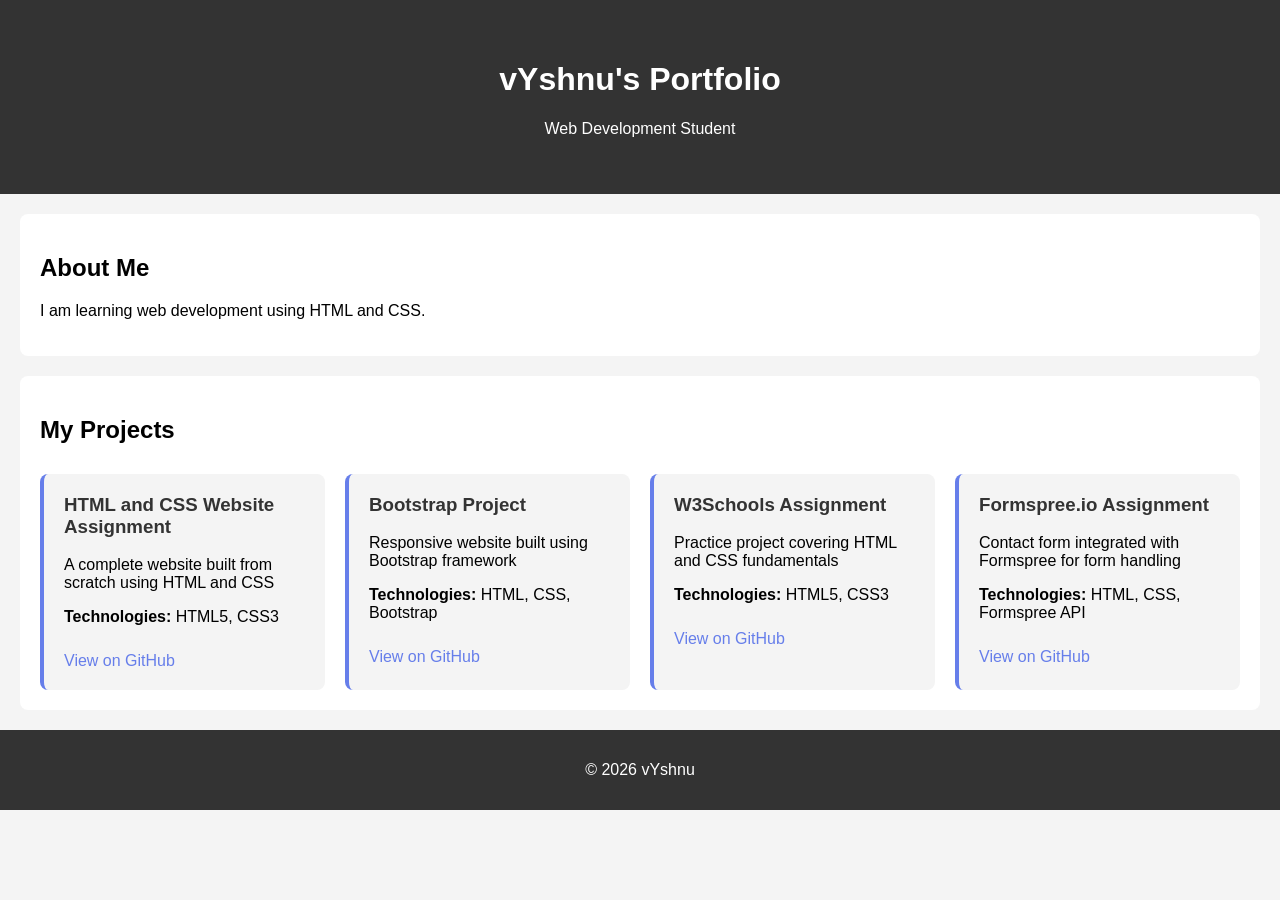
<file: index.html>
<!DOCTYPE html>
<html lang="en">
<head>
    <meta charset="UTF-8">
    <meta name="viewport" content="width=device-width, initial-scale=1.0">
    <title>vYshnu | Portfolio</title>
    <link rel="stylesheet" href="style.css">
</head>
<body>

    <header>
        <h1>vYshnu's Portfolio</h1>
        <p>Web Development Student</p>
    </header>

    <section id="about">
        <h2>About Me</h2>
        <p>I am learning web development using HTML and CSS.</p>
    </section>

    <section id="projects">
        <h2>My Projects</h2>

        <div class="project-grid">
            <div class="project-card">
                <h3>HTML and CSS Website Assignment</h3>
                <p>A complete website built from scratch using HTML and CSS</p>
                <p><strong>Technologies:</strong> HTML5, CSS3</p>
                <a href="#">View on GitHub</a>
            </div>

            <div class="project-card">
                <h3>Bootstrap Project</h3>
                <p>Responsive website built using Bootstrap framework</p>
                <p><strong>Technologies:</strong> HTML, CSS, Bootstrap</p>
                <a href="#">View on GitHub</a>
            </div>

            <div class="project-card">
                <h3>W3Schools Assignment</h3>
                <p>Practice project covering HTML and CSS fundamentals</p>
                <p><strong>Technologies:</strong> HTML5, CSS3</p>
                <a href="#">View on GitHub</a>
            </div>

            <div class="project-card">
                <h3>Formspree.io Assignment</h3>
                <p>Contact form integrated with Formspree for form handling</p>
                <p><strong>Technologies:</strong> HTML, CSS, Formspree API</p>
                <a href="#">View on GitHub</a>
            </div>
        </div>
    </section>

    <footer>
        <p>© 2026 vYshnu</p>
    </footer>

</body>
</html>
</file>
<file: style.css>
body {
  font-family: Arial, sans-serif;
  margin: 0;
  background-color: #f4f4f4;
}

header {
  background-color: #333;
  color: white;
  text-align: center;
  padding: 40px;
}

section {
  background: white;
  margin: 20px;
  padding: 20px;
  border-radius: 8px;
}

footer {
  background-color: #333;
  color: white;
  text-align: center;
  padding: 15px;
}
.project-grid {
    display: grid;
    grid-template-columns: repeat(auto-fit, minmax(250px, 1fr));
    gap: 20px;
    margin-top: 30px;
}

.project-card {
    background: #f4f4f4;
    padding: 20px;
    border-radius: 8px;
    border-left: 4px solid #667eea;
}

.project-card h3 {
    margin-top: 0;
    color: #333;
}

.project-card a {
    display: inline-block;
    margin-top: 10px;
    color: #667eea;
    text-decoration: none;
}

.project-card a:hover {
    text-decoration: underline;
}
</file>
